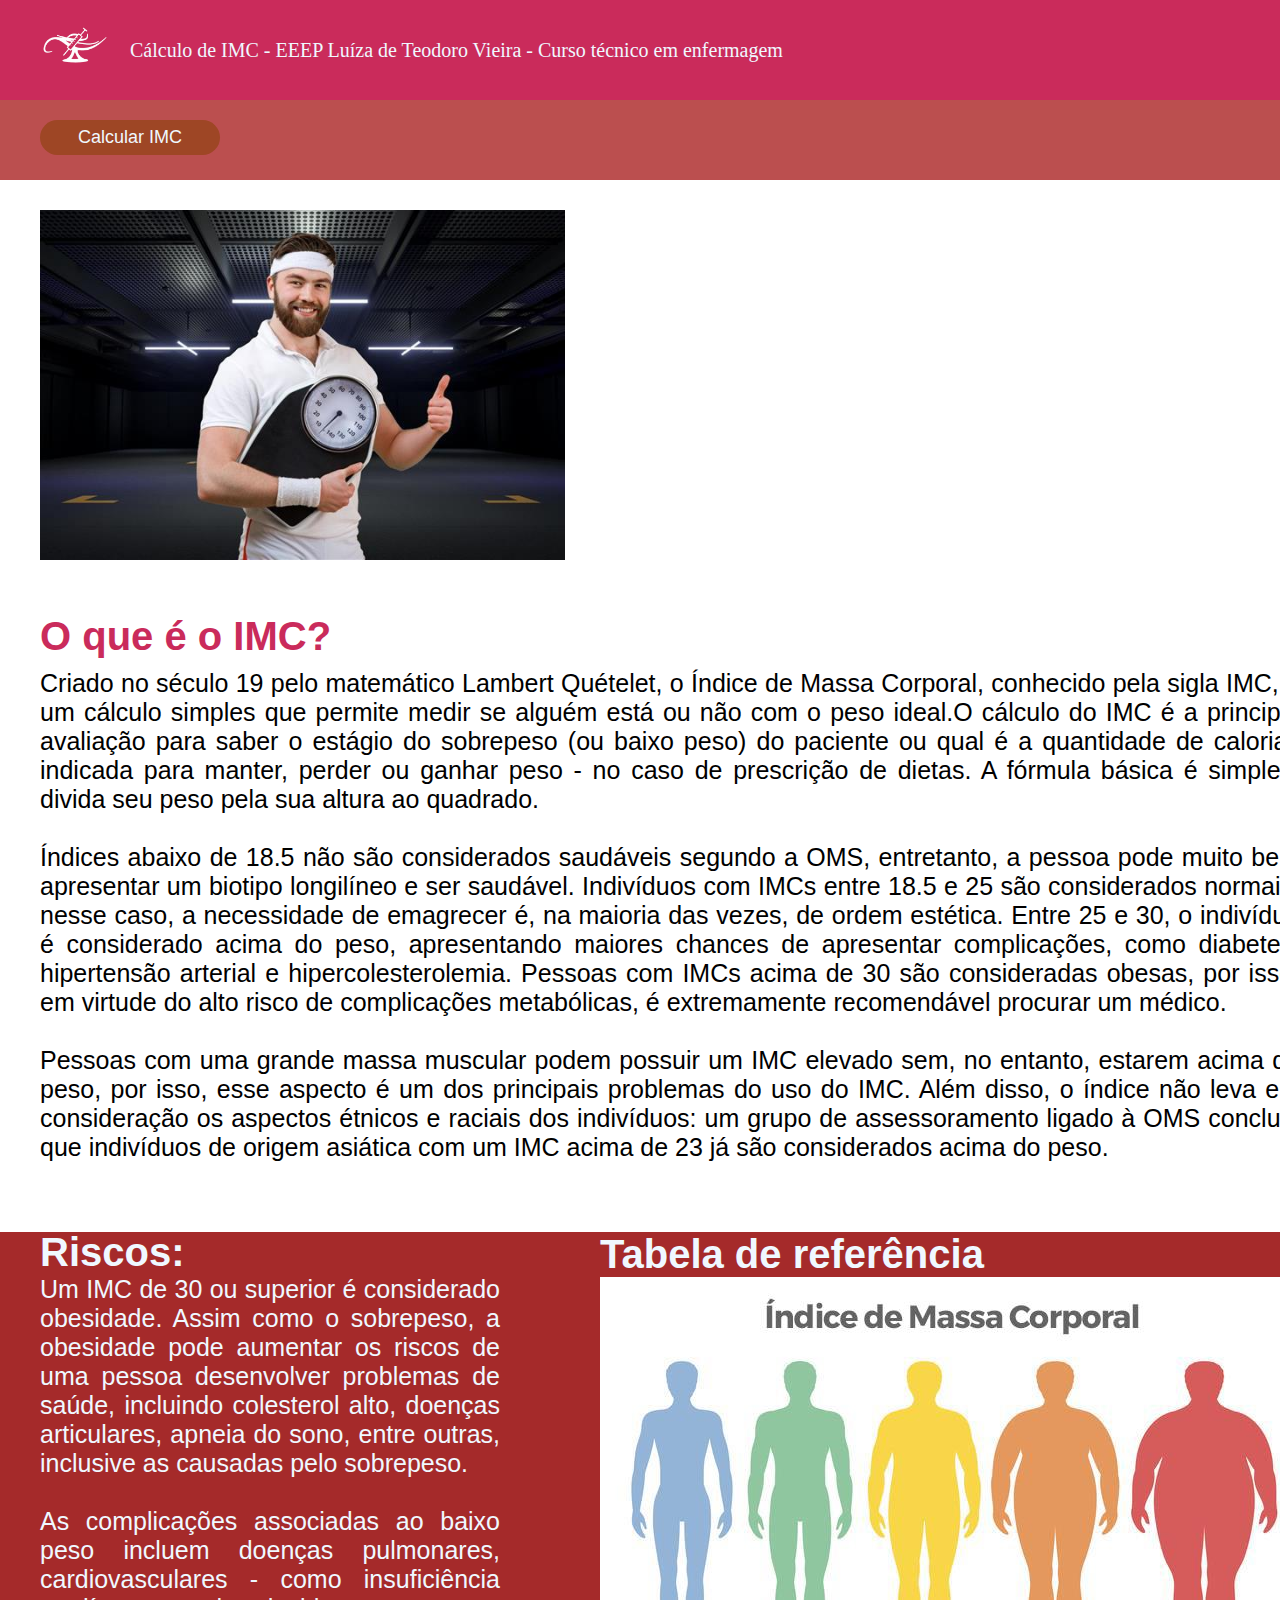
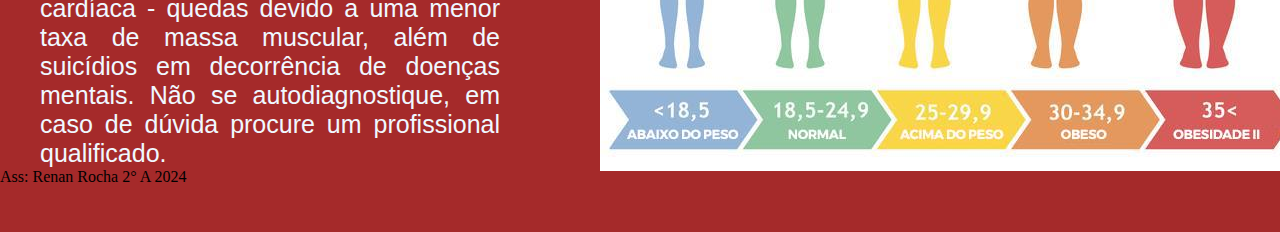
<file: index.html>
<!DOCTYPE html>
<html lang="pt-br">
<head>
    <meta charset="UTF-8">
    <meta name="viewport" content="width=device-width, initial-scale=1.0">
    <title>IMC enfermagem</title>
    <link rel="stylesheet" href="style.css">
</head>
<body>
    <div class="navbar">
        <div class="logo"><img src="fotoTexturaMaterial-removebg-preview.png" alt="" height="70px"></div>
        <div class="titulo">Cálculo de IMC - EEEP Luíza de Teodoro Vieira  - Curso técnico em enfermagem</div>
    </div>
    <div class="subbarra">
        <button class="butone"><a href="calculo.html" class="butao">Calcular IMC</a></button>
    </div>
    <div class="imagem1"><img src="c-160m1x.jpg" alt="" height="350 px" class="img1"></div>
    <!-- <hr class="line"> -->
    <div class="titulo2"><h1>O que é o IMC?</h1></div>
    <div class="texto">
            Criado no século 19 pelo matemático Lambert Quételet, o Índice de Massa Corporal, conhecido pela sigla IMC, é um cálculo simples que permite medir se alguém está ou não com o peso ideal.O cálculo do IMC é a principal avaliação para saber o estágio do sobrepeso (ou baixo peso) do paciente ou qual é a quantidade de calorias indicada para manter, perder ou ganhar peso - no caso de prescrição de dietas. A fórmula básica é simples: divida seu peso pela sua altura ao quadrado.<br>
           <br> Índices abaixo de 18.5 não são considerados saudáveis segundo a OMS, entretanto, a pessoa pode muito bem apresentar um biotipo longilíneo e ser saudável. Indivíduos com IMCs entre 18.5 e 25 são considerados normais; nesse caso, a necessidade de emagrecer é, na maioria das vezes, de ordem estética. Entre 25 e 30, o indivíduo é considerado acima do peso, apresentando maiores chances de apresentar complicações, como diabetes, hipertensão arterial e hipercolesterolemia. Pessoas com IMCs acima de 30 são consideradas obesas, por isso, em virtude do alto risco de complicações metabólicas, é extremamente recomendável procurar um médico.<br>

        <br>Pessoas com uma grande massa muscular podem possuir um IMC elevado sem, no entanto, estarem acima do peso, por isso, esse aspecto é um dos principais problemas do uso do IMC. Além disso, o índice não leva em consideração os aspectos étnicos e raciais dos indivíduos: um grupo de assessoramento ligado à OMS concluiu que indivíduos de origem asiática com um IMC acima de 23 já são considerados acima do peso.
    </div>
    <div class="subbarra2">
        <div class="texto2"></div>
        <div class="titulo3"><h1>Tabela de referência</h1></div>
        <div class="imagem-2"><img src="160-1141.jpg" alt="" class="img2"></div>
        <div class="titulo4"><h1>Riscos: </h1></div>
        <div class="texto2">Um IMC de 30 ou superior é considerado obesidade. Assim como o sobrepeso, a obesidade pode aumentar os riscos de uma pessoa desenvolver problemas de saúde, incluindo colesterol alto, doenças articulares, apneia do sono, entre outras, inclusive as causadas pelo sobrepeso.<br>
         <br>   As complicações associadas ao baixo peso incluem doenças pulmonares, cardiovasculares - como insuficiência cardíaca - quedas devido a uma menor taxa de massa muscular, além de suicídios em decorrência de doenças mentais. Não se autodiagnostique, em caso de dúvida procure um profissional qualificado.
        </div>
        Ass: Renan Rocha 2° A 2024
    </div>

</body>
</html>
</file>
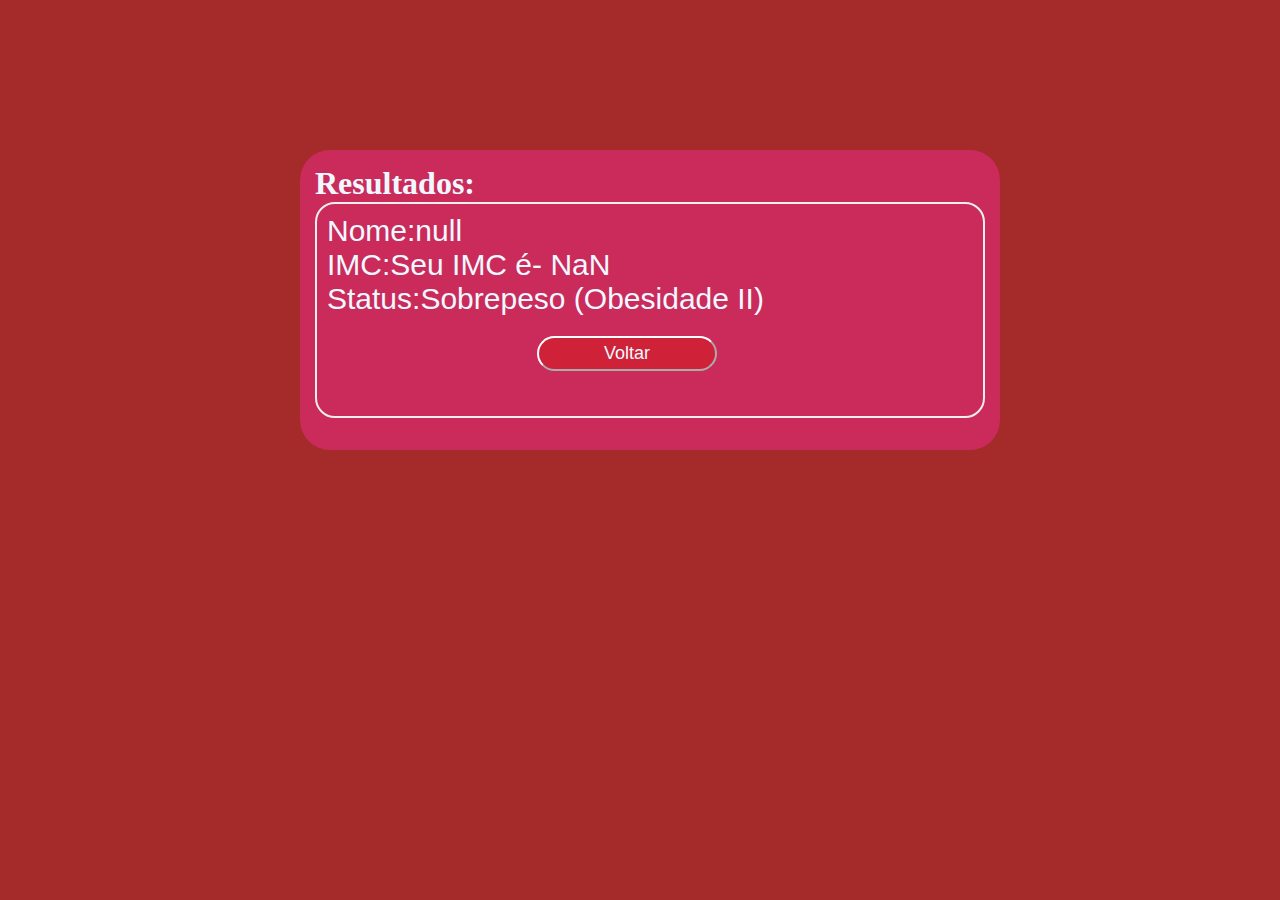
<file: calculo.html>
<!DOCTYPE html>
<html lang="pt-br">
<head>
    <meta charset="UTF-8">
    <meta name="viewport" content="width=device-width, initial-scale=1.0">
    <title>Calcular IMC</title>
    <script src="funcao.js"></script>
    <link rel="stylesheet" href="estilo.css">
</head>
<body>
    <div class="cartao">
      <p class="res"><h1>Resultados: </h1> </p> 
        <fieldset class="line">
            Nome:<script>document.write(nome)</script><br>
            IMC:<script>document.write('Seu IMC é- ', + IMC.toFixed(1))</script><br>
            Status:<script>document.write(status)</script><br>
            <button class="abu"><a class="bu" href="imc.html">Voltar</a></button>
          
        </fieldset>
    </div>
</body>
</html>
</file>
<file: style.css>
*{margin: 0px; padding: 0px; box-sizing: border-box; }
.navbar{
    height: 100px;
    width: 100%;
    background-color: rgb(202, 43, 91);
}
.logo{
    padding-top: 10px;
    padding-left: 40px;

}
.titulo{
    /* font-family: Arial, Helvetica, sans-serif; */
    font-size: 20px;
    padding-left: 130px;
    margin-top: -45px;
    color: aliceblue;
    font-family: 'Times New Roman', Times, serif;
}
.texto{
    text-align: justify;
    width: 1300px;
    /* padding-left: 40px;
    padding-top: 20px; */
    font-family: sans-serif;
    font-size: 25px;
    /* background-color: rgba(252, 49, 49, 0.376); */
    /* margin-left: 20px; */
    padding: 20px;
    margin: 20px;
    margin-left: 20px;
    border-radius: 20px;
    margin-top: -10px;
}
.img1{
    /* border-radius: 20px; */
    
}
.imagem1{
    padding-top: 30px;
    padding-left: 40px;
}
.subbarra{
    width: 100%;
    height: 80px;
    background-color: rgb(187, 79, 79);
}
.titulo2{
    font-family: Arial, Helvetica, sans-serif;
    color: rgb(202, 43, 91);
    padding-top: 50px;
    font-size: 20px;
    margin-left: 40px;
}
.imagem-2{
    padding-left: 600px;
    /* margin-top: -20px; */
}
.titulo3{
    font-family: Arial, Helvetica, sans-serif;
    color: rgb(202, 43, 91);
    /* padding-top: -10px; */
    font-size: 20px;
    margin-left: 600px;
    color: aliceblue;
}
.subbarra2{
    width: 100%;
    height: 600px;
    background-color: brown;
    margin-top: 50px;
   
}
/* .line{
    height: 5px;
    background-color: brown;
} */
.img2{
    /* border-radius: 20px; */
}
.titulo4{
    font-family: Arial, Helvetica, sans-serif;
    color: rgb(202, 43, 91);
    /* margin-top: 20px; */
    font-size: 20px;
    margin-left: 40px;
    color: aliceblue;
    width: 400px;
    margin-top: -545px;
}
.texto2{
    text-align: justify;
    width: 500px;
    font-family: sans-serif;
    font-size: 25px;
    padding-left: 40px;
    color: aliceblue;
}
/* .cálculo{
    width: 1300px;
    height: 600px;
    background-color: lightsalmon;
    margin-left: 40px;
    border-radius: 20px;
} */
.butone{
    margin-top: 20px;
    margin-left: 40px;
    background-color: rgb(158, 70, 37);
    height: 35px;
    width: 180px;
    border-radius: 35px;
    border-color: rgb(210, 210, 210);
    border: cornsilk;
    color: rgb(255, 255, 255);
    font-size: 18px;
    text-decoration: none;
}
.butao{
    text-decoration: none;
    color: aliceblue;
}
</file>
<file: estilo.css>
*{margin: 0px; padding: 0px; box-sizing: border-box;}

.cartao{
    height: 300px;
    width: 700px;
    background-color: rgb(202, 43, 91);
    border-radius: 30px;
    margin-top: 150px;
    margin-left: 300px;
    padding: 15px;
    color: aliceblue;
}
.line{
    border-radius: 20px;
    height: 80%;
    width: 100%;
    padding: 10px;
    border-style: solid;
    font-family: 'Gill Sans', 'Gill Sans MT', Calibri, 'Trebuchet MS', sans-serif;
    font-size: 30px;
}
.res{
    margin-left: 13px;
    font-family: 'Gill Sans', 'Gill Sans MT', Calibri, 'Trebuchet MS', sans-serif;
    color: aliceblue;
}
.bu{
    text-decoration: none;
    color: aliceblue;
}
.abu{
    margin-top: 20px;
    margin-left: 210px;
    background-color: rgba(212, 25, 25, 0.525);
    height: 35px;
    width: 180px;
    border-radius: 35px;
    border-color: rgb(255, 255, 255);
    color: rgb(255, 255, 255);
    font-size: 18px;
    text-decoration: none;
}
body{
    background-color: brown;
}
</file>
